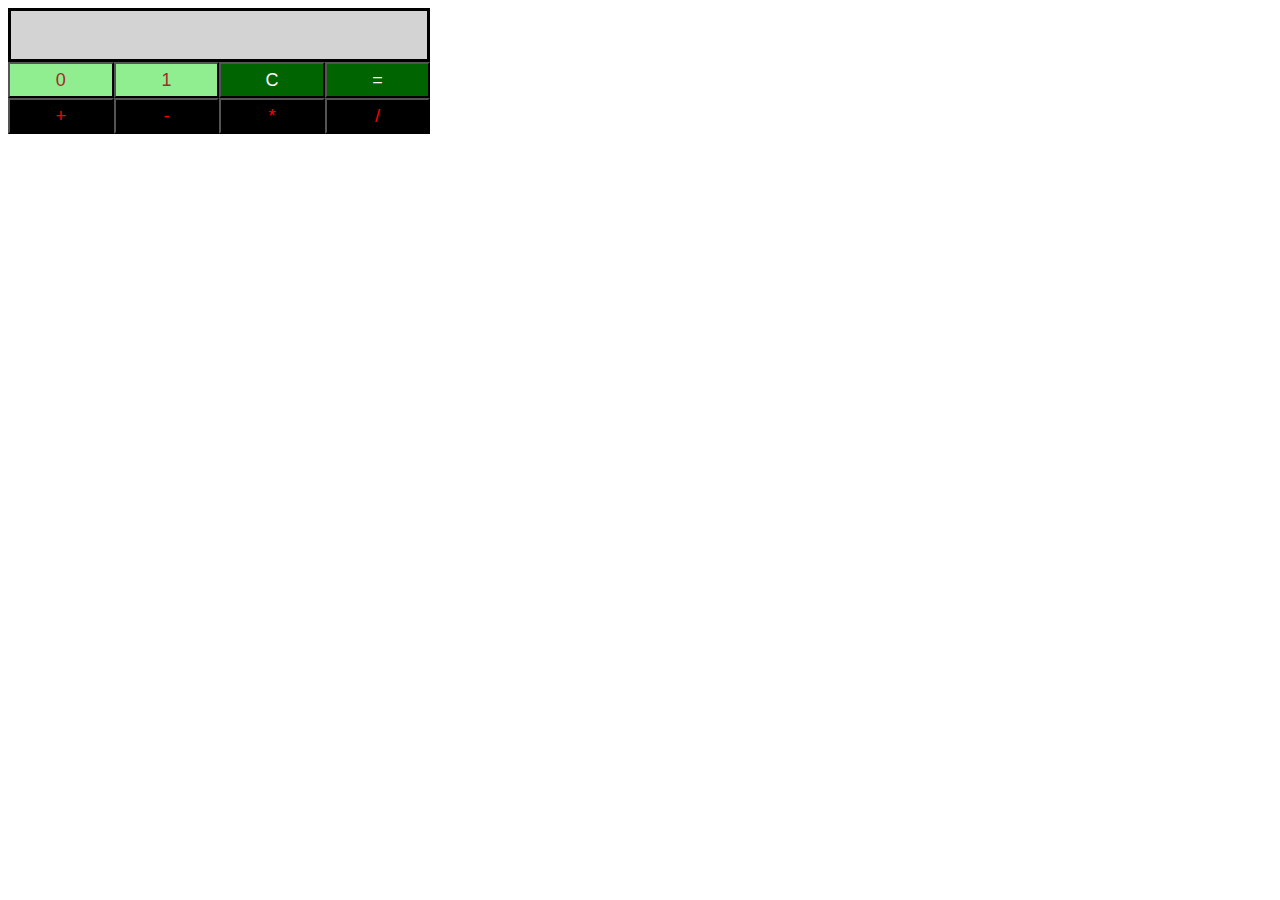
<file: javascript/binary-calculator/index.html>
<!-- Enter your HTML code here -->
<!DOCTYPE html>
<html>
<head>
    <meta charset="utf-8">
    <title>Binary Calculator</title>
    <link rel="stylesheet" href="css/binaryCalculator.css" type="text/css">
</head>
<body>

    <div id="res" class="resultDisplay"></div>
    <div id="btns" class="buttonContainer">
        <button id="btn0" class="buttonNumbers" value="0">0</button>
        <button id="btn1" class="buttonNumbers" value="1">1</button>
        <button id="btnClr" class="buttonUtils">C</button>
        <button id="btnEql" class="buttonUtils">=</button>
        <button id="btnSum" class="buttonOperations" value="+">+</button>
        <button id="btnSub" class="buttonOperations" value="-">-</button>
        <button id="btnMul" class="buttonOperations" value="*">*</button>
        <button id="btnDiv" class="buttonOperations" value="/">/</button>
    </div>

    <script src="js/binaryCalculator.js" type="text/javascript"></script>

</body>
</html>
</file>
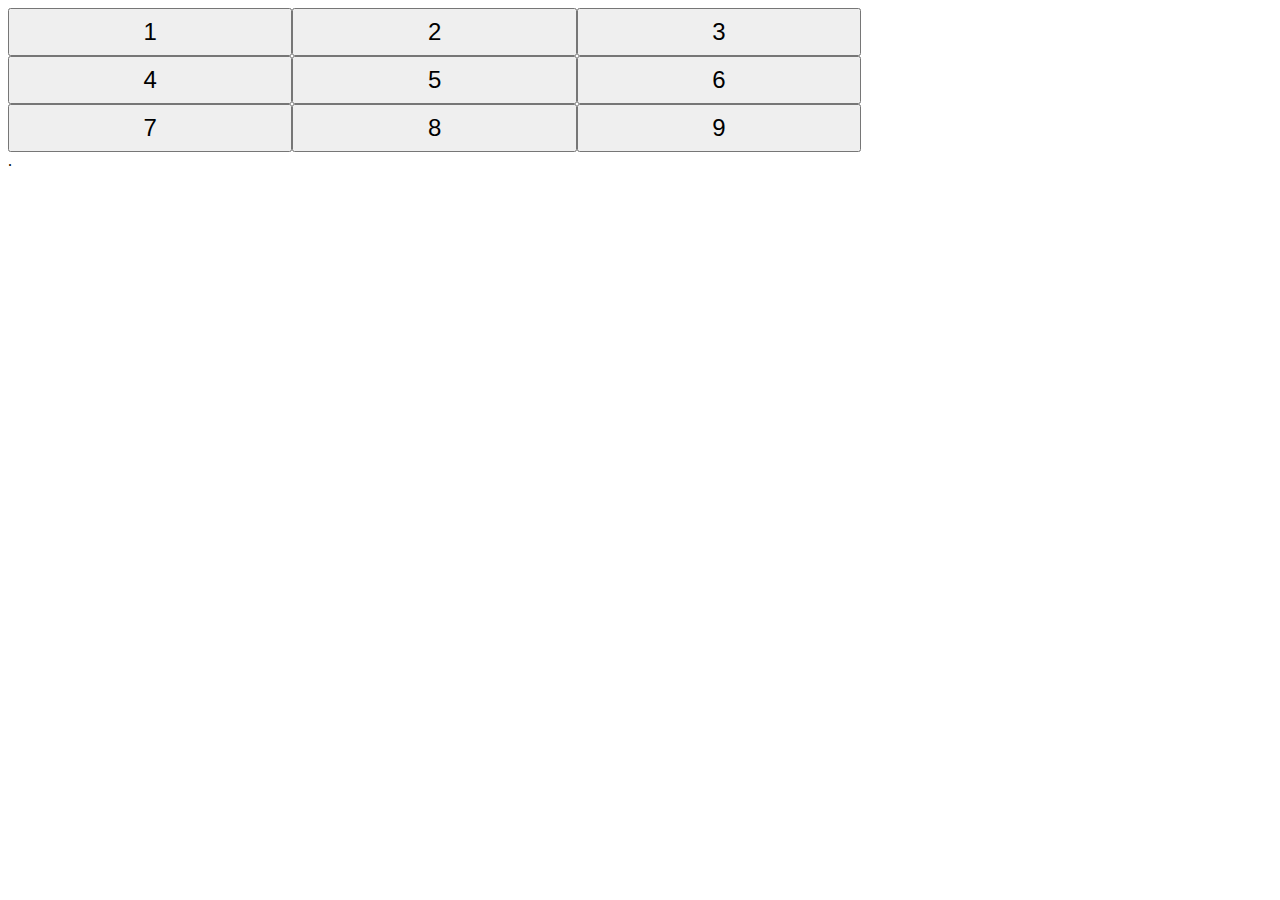
<file: javascript/buttons-container/index.html>
<!-- Enter your HTML code here -->
<!DOCTYPE html>
<html>
    <head>
        <meta charset="utf-8">
        <title>Buttons Grid</title>
        <link rel="stylesheet" href="css/buttonsGrid.css" type="text/css">
    </head>
    <body>
        <script src="js/buttonsGrid.js" type="text/javascript"></script>
        .
    </body>
</html>
</file>
<file: javascript/binary-calculator/css/binaryCalculator.css>
body {
    width: 33%;
}

.resultDisplay {
    background-color: lightgray;
    border: solid;
    height: 48px;
    font-size: 20px;
}

#btns > button {
    width: 25%;
    height: 36px;
    font-size: 18px;
    margin: 0px;
    float: left;
}

.buttonNumbers {
    background-color: lightgreen;
    color: brown;
}

.buttonUtils {
    background-color: darkgreen;
    color: white;
}

.buttonOperations {
    background-color: black;
    color: red;
}
</file>
<file: javascript/buttons-container/css/buttonsGrid.css>
.buttonContainer{
    width: 75%;
}

.buttonContainer > .buttonClass{
    width: 30%;
    height: 48px;
    font-size: 24px;
}
</file>
